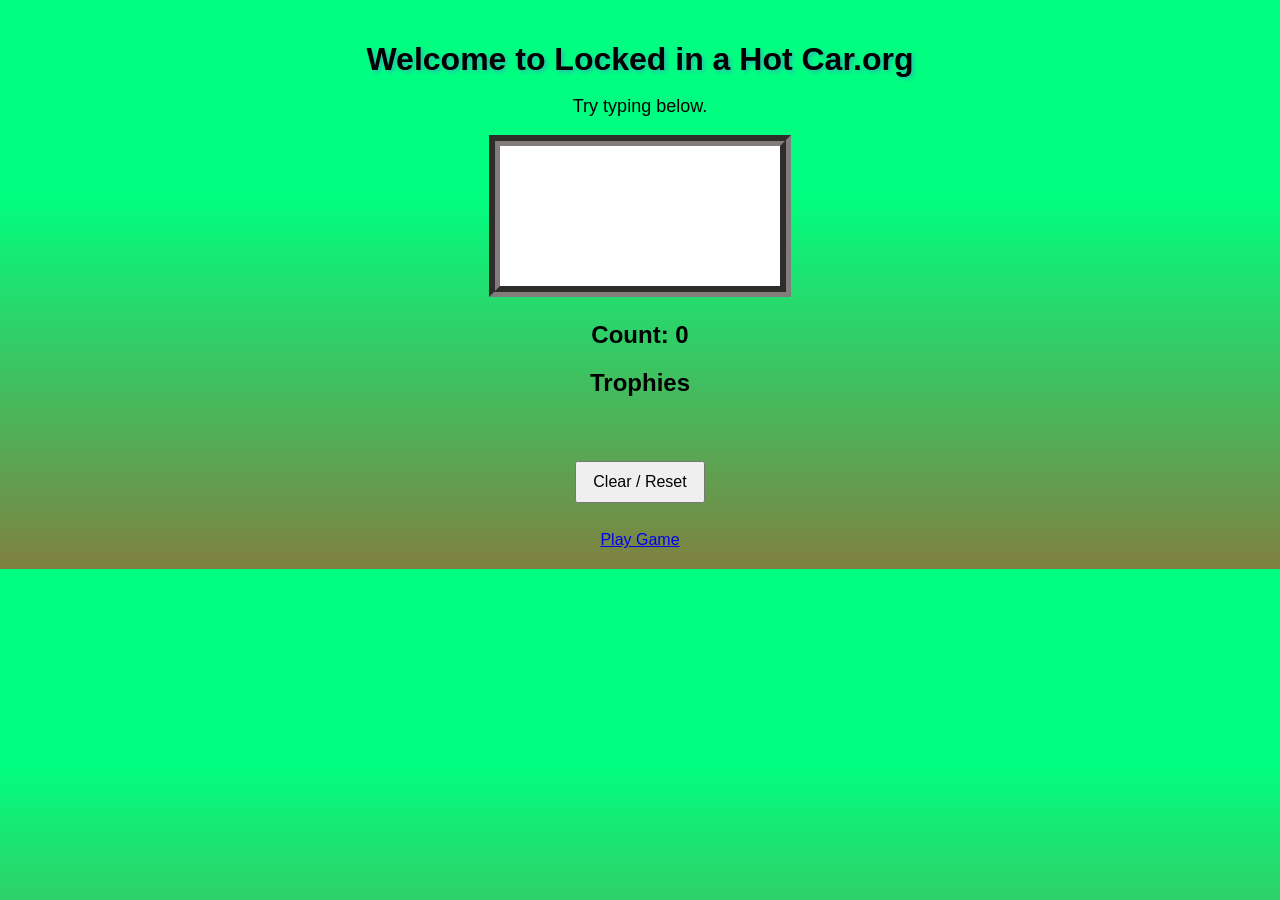
<file: index.html>
<!DOCTYPE html>
<html>
<head>
  <meta charset="UTF-8">
  <title>Locked in a Hot Car [check back for updates] </title>
  <link rel="stylesheet" href="gold.css">
</head>

<body>

  <h1>Welcome to Locked in a Hot Car.org</h1>
  <p>Try typing below.</p>

  <textarea id="box"></textarea>

  <h2>Count: <span id="count">0</span></h2>

  <!-- Rewards -->
  <h2>Trophies</h2>
  <img id="reward1" src="../Assets/Images/Shitty_3d_spinning_star.gif" style="display:none; width:250px;">
  <img id="reward2" src="../Assets/Images/quartz.jpg" style="display:none; width:250px;">
  <img id ="reward3" src="../Assets/Images/spinning_kitchenaid.gif" style="display:none; width:250px;">
  <img id ="reward4" src="../Assets/Images/furbee.gif" style="display:none; width:250px;">
  <img id="reward5" src="../Assets/Images/heroin_cub.gif" style="display:none; width:250px;">

  <br><br>

  <button id="clearBtn">Clear / Reset</button>

  <div class="buttons">
    <a href="../Game/game.html">Play Game</a>
  </div>

  <script src="main.js"></script>

</body>
</html>
</file>
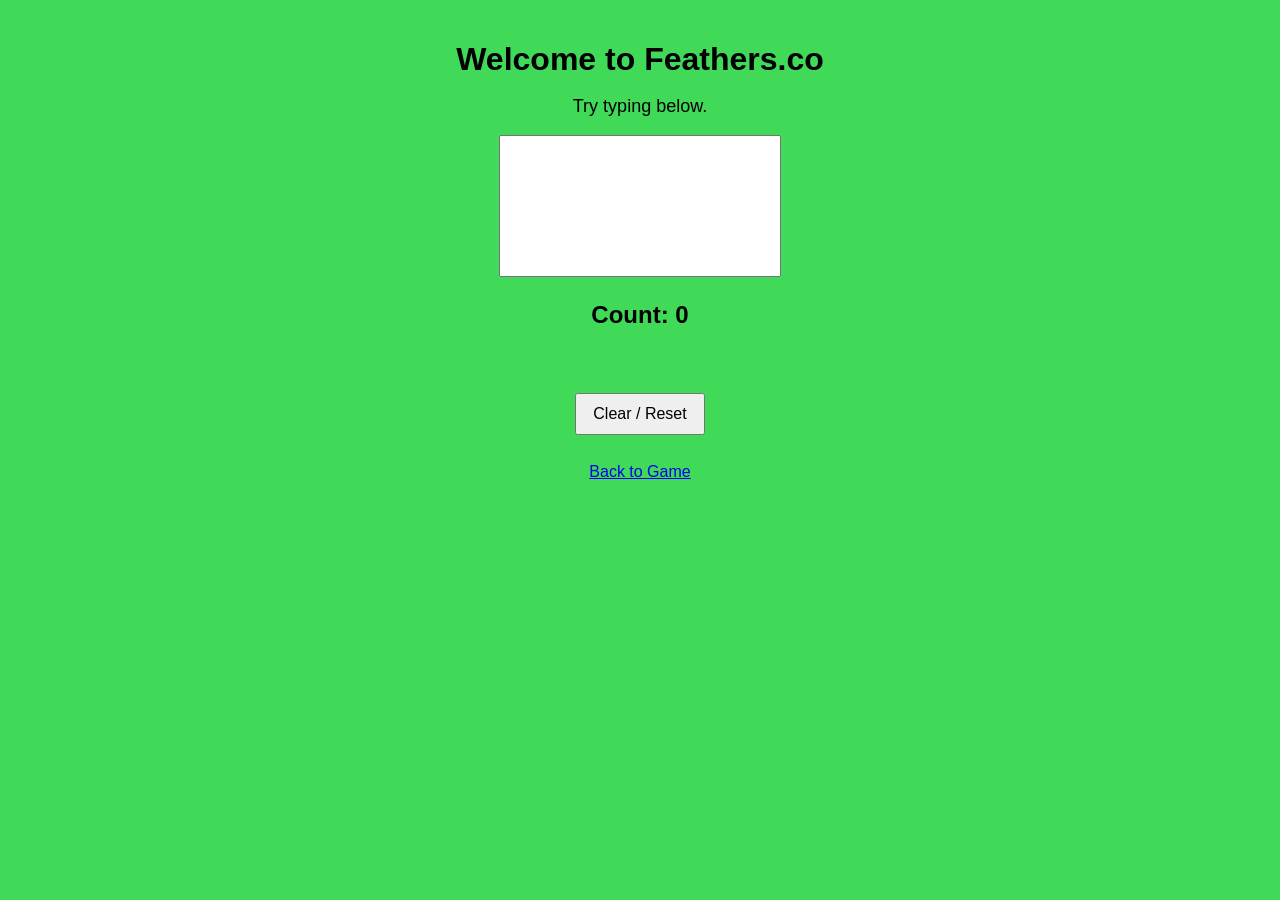
<file: Main_Page/index.html>
<!DOCTYPE html>
<html>
<head>
  <meta charset="UTF-8">
  <title>Feathers.co</title>
  <link rel="stylesheet" href="gold.css">
</head>

<body>

<h1>Welcome to Feathers.co</h1>
<p>Try typing below.</p>

<textarea id="box"></textarea>

<h2>Count: <span id="count">0</span></h2>

<!-- Rewards -->
<img id="reward1" src="../Assets/Images/Shitty_3d_spinning_star.gif" style="display:none; width:250px;">
<img id="reward2" src="../Assets/Images/quartz.jpg" style="display:none; width:250px;">
<img id="reward3" src="../Assets/Images/heroin_cub.gif" style="display:none; width:250px;">

<br><br>

<button id="clearBtn">Clear / Reset</button>

<div class="buttons">
  <a href="../Game/game.html">Back to Game</a>
</div>

<script src="C:\Projects-Local\Website_F\Main_Page\main.js"></script>

</body>
</html>
</file>
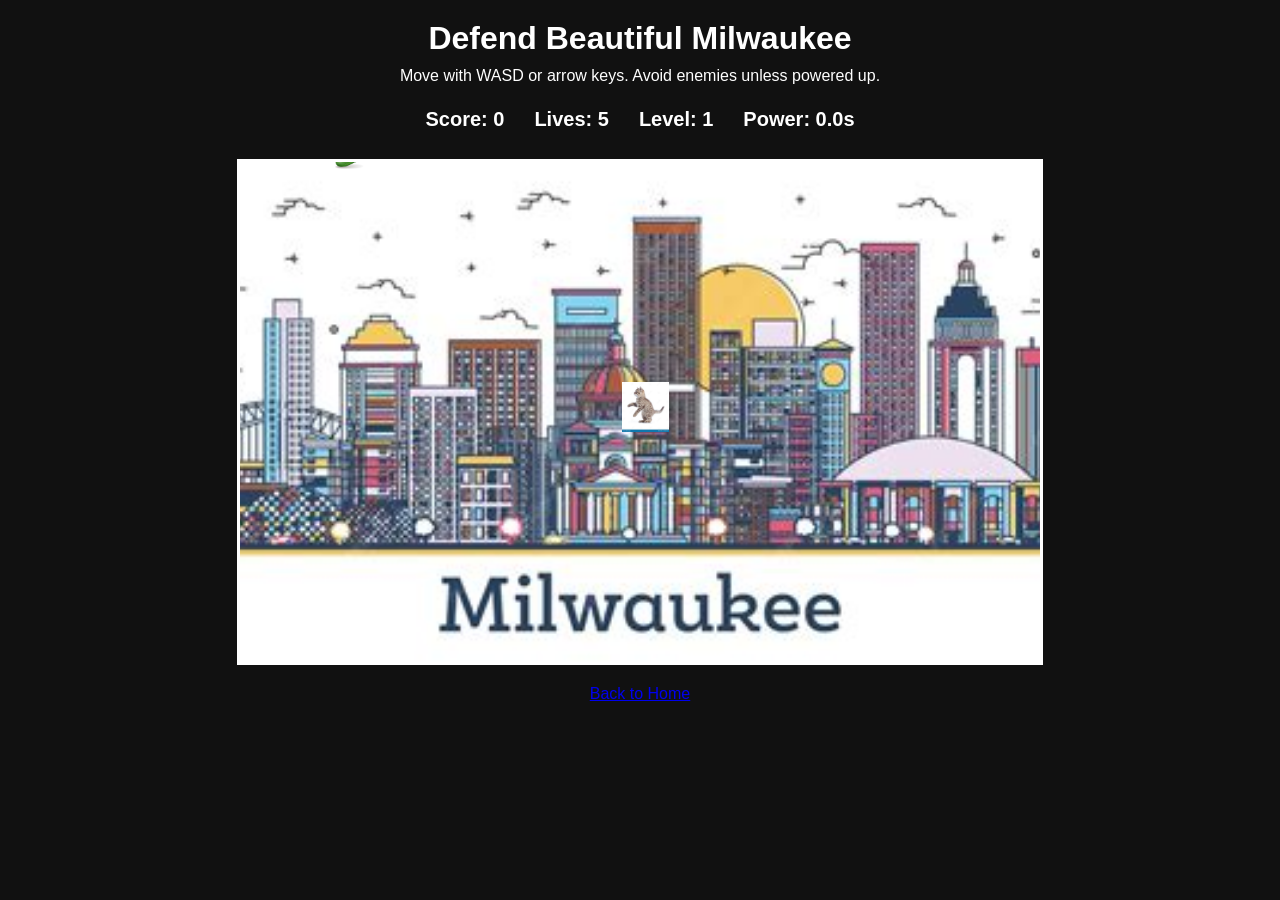
<file: Game/game.html>
<!DOCTYPE html>
<html lang="en">
<head>
  <meta charset="UTF-8">
  <meta name="viewport" content="width=device-width, initial-scale=1.0">
  <title>Side Attack Game</title>
  <link rel="stylesheet" href="game.css">
</head>
<body>

  <h1> Defend Beautiful Milwaukee </h1>
  <p>Move with WASD or arrow keys. Avoid enemies unless powered up.</p>

  <div class="hud">
    <p>Score: <span id="score">0</span></p>
    <p>Lives: <span id="lives">5</span></p>
    <p>Level: <span id="level">1</span></p>
    <p>Power: <span id="powerTimer">0.0s</span></p>
  </div>

  <div id="gameArea">
    <div id="player"></div>
  </div>

  <div class="buttons">
    <button id="restartBtn" type="button">Restart</button>

    <a href="../index.html">Back to Home</a>
  </div>

  <p id="gameMessage"></p>

  <script src="game.js"></script>
</body>
</html>
</file>
<file: gold.css>
body {
  font-family: Arial, sans-serif;
  text-align: center;
  background: linear-gradient(0deg, #808040 0%, #00ff80 66%);
  margin: 0;
  padding: 20px;
}

h1 {
  margin-bottom: 10px;
  text-shadow: 2px 2px 4px #2bb6b2;
  font-family: Arial, Helvetica, sans-serif;
}

p {
  font-size: 18px;
}

h2 {
  margin-top: 20px;
  
}

#box {
  width: 260px;
  height: 120px;
  padding: 10px;
  font-size: 18px;
  resize: none;
  border: 11px groove #837c7c;;
}

button {
  font-size: 16px;
  padding: 10px 16px;
  cursor: pointer;
  margin: 8px;
}

.buttons {
  margin-top: 20px;
}

#reward1,
#reward2,
#reward3 {
  display: none;
  margin-top: 25px;
  width: 250px;
  max-width: 90%;
}
</file>
<file: Main_Page/gold.css>
body {
  font-family: Arial, sans-serif;
  text-align: center;
  background-color: #41d958;
  margin: 0;
  padding: 20px;
}

h1 {
  margin-bottom: 10px;
}

p {
  font-size: 18px;
}

h2 {
  margin-top: 20px;
}

#box {
  width: 260px;
  height: 120px;
  padding: 10px;
  font-size: 18px;
  resize: none;
}

button {
  font-size: 16px;
  padding: 10px 16px;
  cursor: pointer;
  margin: 8px;
}

.buttons {
  margin-top: 20px;
}

#reward1,
#reward2,
#reward3 {
  display: none;
  margin-top: 25px;
  width: 250px;
  max-width: 90%;
}
</file>
<file: Game/game.css>
body {
  margin: 0;
  padding: 0;
  text-align: center;
  font-family: Arial, sans-serif;
  background: #111;
  color: white;
}

h1 {
  margin-top: 20px;
  margin-bottom: 10px;
}

p {
  margin: 8px 0;
}

.hud {
  display: flex;
  justify-content: center;
  gap: 30px;
  margin: 15px 0;
  font-size: 20px;
  font-weight: bold;
  flex-wrap: wrap;
}

#gameArea {
  position: relative;
  width: 800px;
  height: 500px;
  margin: 20px auto;
  border: 3px solid white;
  background-image: url("../Assets/Images/milwalkee1.jpg");
  background-size: cover;
  background-position: center;
  background-repeat: no-repeat;
  overflow: hidden;
}

#player {
  position: absolute;
  width: 50px;
  height: 50px;
  left: 380px;
  top: 220px;
  background-image: url("../Assets/Images/cat.jpg");
  background-size: contain;
  background-position: center;
  background-repeat: no-repeat;
  background-color: transparent;
}

/* player when powered up */
#player.powered {
  background-image: url("../Assets/Images/oven_cat.jpg");
  background-size: contain;
  background-repeat: no-repeat;
  background-position: center;
  background-color: transparent;
}

.enemy {
  position: absolute;
  width: 40px;
  height: 40px;
  background-image: url("../Assets/Images/cucumber.jpg");
  background-size: contain;
  background-position: center;
  background-repeat: no-repeat;
  background-color: transparent;
}

.powerup {
  position: absolute;
  width: 30px;
  height: 30px;
  background-image: url("../Assets/Images/oven.jpg");
  background-size: contain;
  background-position: center;
  background-repeat: no-repeat;
  background-color: transparent;
}

.buttons {
  margin-top: 20px;
}

button {
  padding: 10px 18px;
  margin: 0 10px;
  font-size: 16px;
  font-weight: bold;
  cursor: pointer;
  border: none;
  border-radius: 8px;
  background: white;
  color: black;
}

button:hover {
  background: #ddd;
}

#gameMessage {
  margin-top: 20px;
  font-size: 24px;
  font-weight: bold;
  color: gold;
  min-height: 30px;
}

.bullet {
  position: absolute;
  width: 8px;
  height: 8px;
  background: rgb(230, 15, 15);
  border-radius: 50%;
  box-shadow: 0 0 6px white;
  z-index: 5;
}

.projectile {
  position: absolute;
  width: 10px;
  height: 10px;
  background: yellow;
  border-radius: 50%;
  box-shadow: 0 0 8px rgba(255, 255, 0, 0.9);
  z-index: 5;
}
</file>
